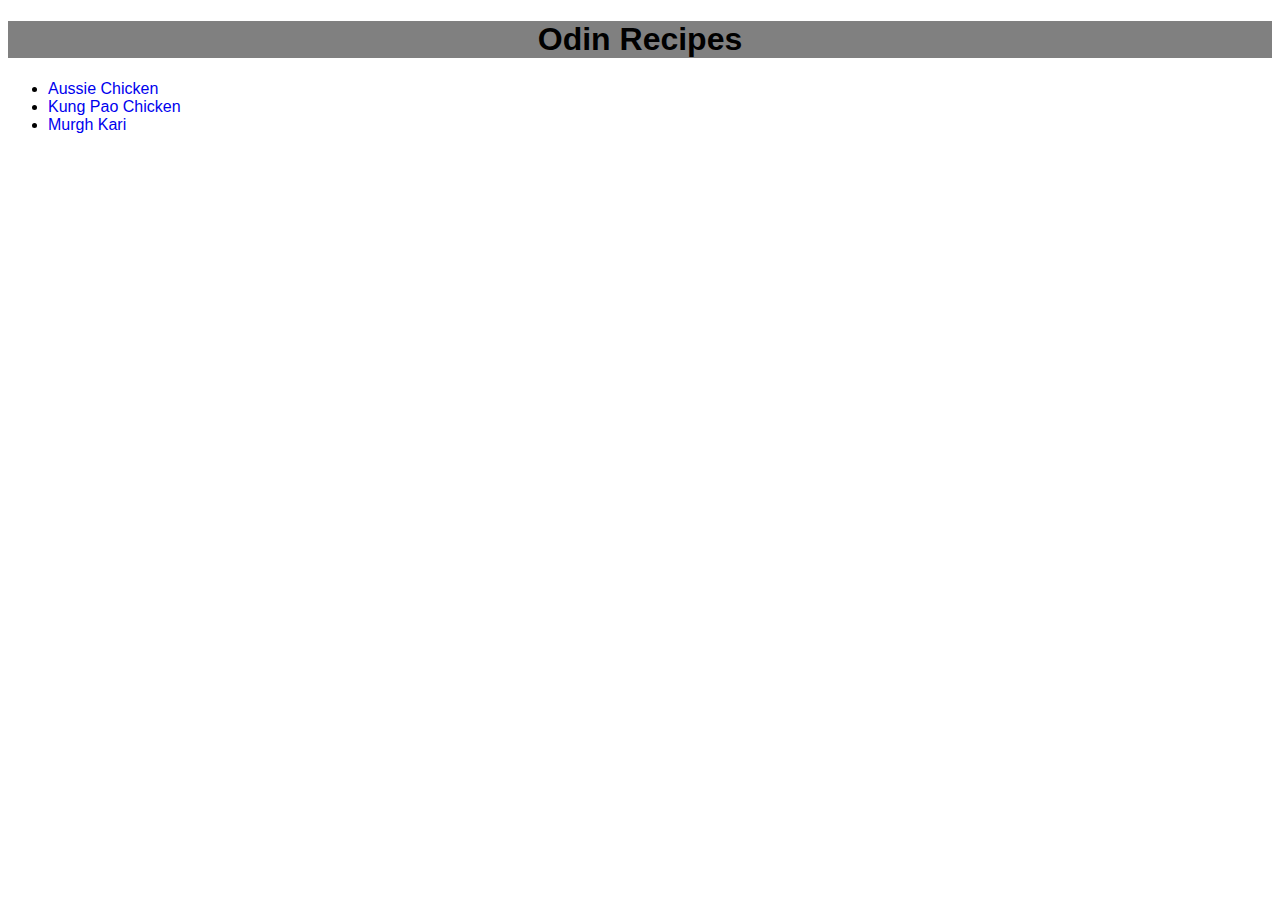
<file: index.html>
<!DOCTYPE html>
<html lang="en">
<head>
    <meta charset="UTF-8">
    <meta http-equiv="X-UA-Compatible" content="IE=edge">
    <meta name="viewport" content="width=device-width, initial-scale=1.0">
    <title>Home: Odin Recipes</title>
    <link rel="stylesheet" href="./styles.css">
</head>
<body>
    <h1>Odin Recipes</h1>

    <ul>

   <li> <a class="button" href="./recipes/aussie-chicken.html">Aussie Chicken</a></li>

    <li><a class="button" href="./recipes/kung-pao-chicken.html">Kung Pao Chicken</a></li>

    <li><a class="button" href="./recipes/murgh-kari.html">Murgh Kari</a></li>

    </ul>

    
</body>
</html>
</file>
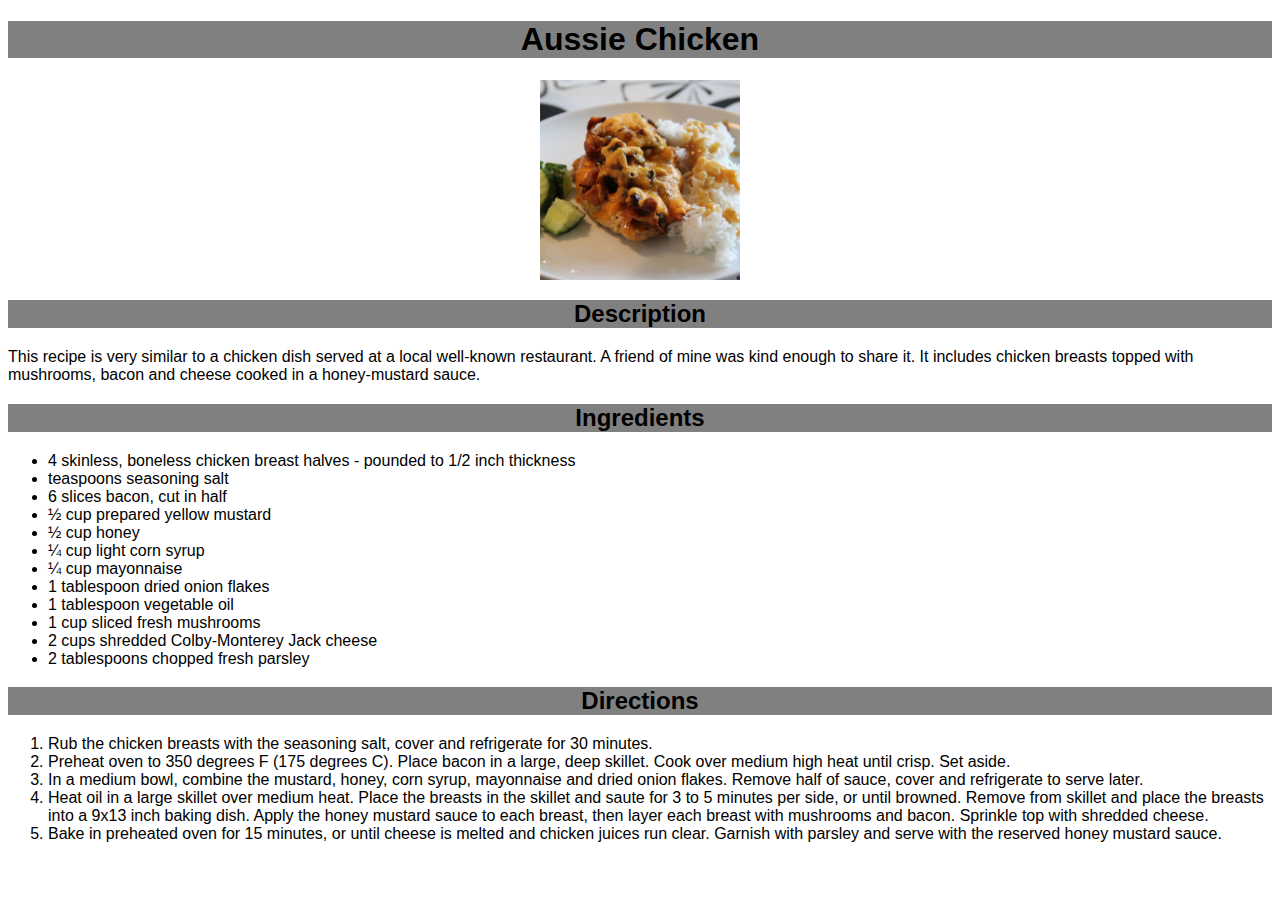
<file: aussie-chicken.html>
<!DOCTYPE html>
<html lang="en">
<head>
    <meta charset="UTF-8">
    <meta http-equiv="X-UA-Compatible" content="IE=edge">
    <meta name="viewport" content="width=device-width, initial-scale=1.0">
    <title>Aussie Chicken: Odin Recipes</title>
    <link rel="stylesheet" href="styles.css">
</head>
<body>
    <h1>Aussie Chicken</h1>

    <img src="aussie-chicken.jpeg" alt="Aussie Chicken">

    <h2>Description</h2>

    <p>This recipe is very similar to a chicken dish served at a local well-known restaurant. A friend of mine was kind enough to share it. It includes chicken breasts topped with mushrooms, bacon and cheese cooked in a honey-mustard sauce.</p>

    <h2>Ingredients</h2>

    <ul>
        <li>4 skinless, boneless chicken breast halves - pounded to 1/2 inch thickness</li>

        <li>teaspoons seasoning salt</li>
            
        <li>6 slices bacon, cut in half</li>
            
        <li>½ cup prepared yellow mustard</li>
            
        <li>½ cup honey</li>
            
        <li>¼ cup light corn syrup</li>
            
        <li>¼ cup mayonnaise</li>
            
        <li>1 tablespoon dried onion flakes</li> 
            
        <li>1 tablespoon vegetable oil</li>
            
        <li>1 cup sliced fresh mushrooms</li>
            
        <li>2 cups shredded Colby-Monterey Jack cheese</li>
            
        <li>2 tablespoons chopped fresh parsley</li>
    </ul>

    <h2>Directions</h2>

    <ol>
        <li>Rub the chicken breasts with the seasoning salt, cover and refrigerate for 30 minutes.</li>

        <li>Preheat oven to 350 degrees F (175 degrees C). Place bacon in a large, deep skillet. Cook over medium high heat until crisp. Set aside.</li>

        <li>In a medium bowl, combine the mustard, honey, corn syrup, mayonnaise and dried onion flakes. Remove half of sauce, cover and refrigerate to serve later.</li>

        <li>Heat oil in a large skillet over medium heat. Place the breasts in the skillet and saute for 3 to 5 minutes per side, or until browned. Remove from skillet and place the breasts into a 9x13 inch baking dish. Apply the honey mustard sauce to each breast, then layer each breast with mushrooms and bacon. Sprinkle top with shredded cheese.</li>

        <li>Bake in preheated oven for 15 minutes, or until cheese is melted and chicken juices run clear. Garnish with parsley and serve with the reserved honey mustard sauce.</li>
    </ol>




</body>
</html>
</file>
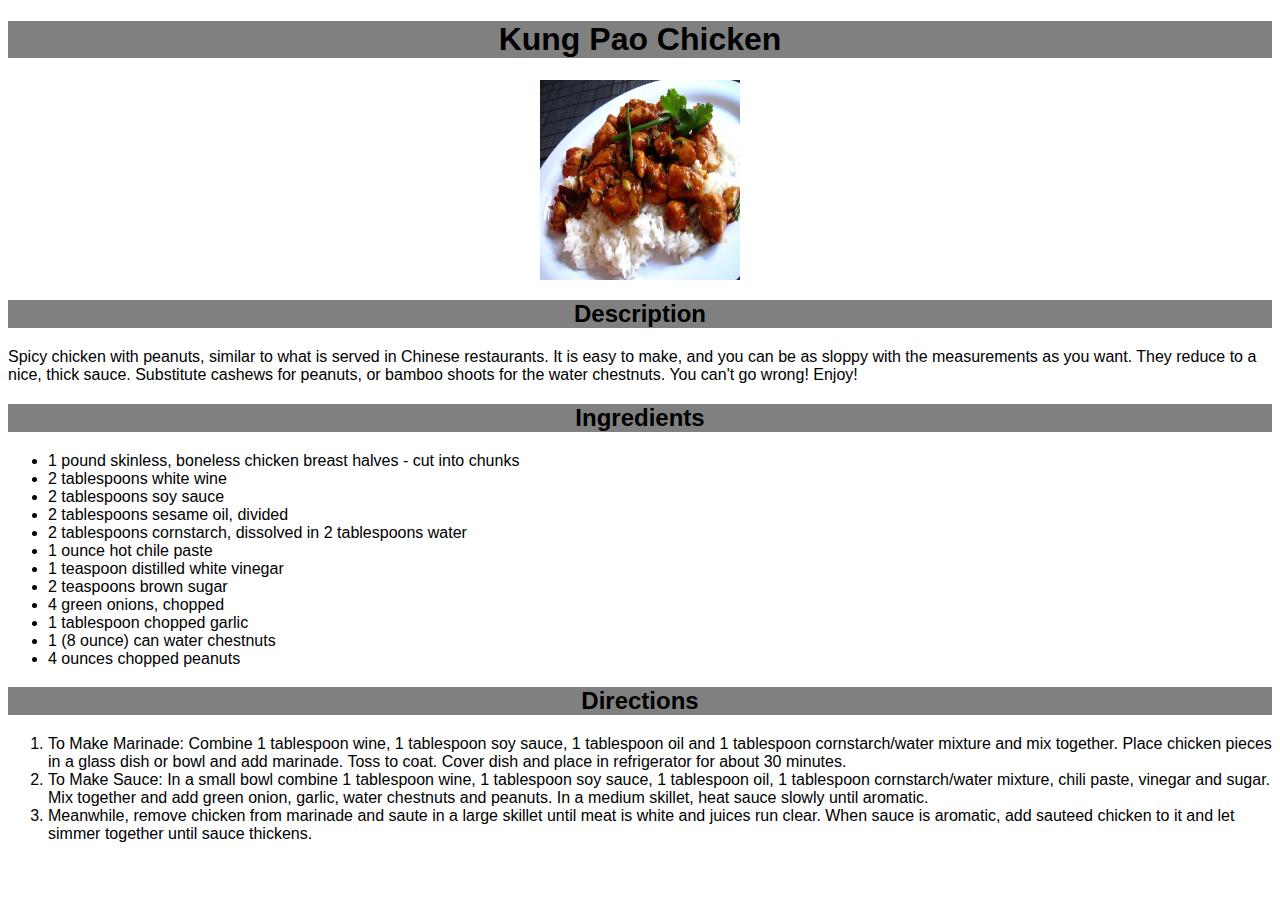
<file: kung-pao-chicken.html>
<!DOCTYPE html>
<html lang="en">
<head>
    <meta charset="UTF-8">
    <meta http-equiv="X-UA-Compatible" content="IE=edge">
    <meta name="viewport" content="width=device-width, initial-scale=1.0">
    <title>Odin Recipes: Kung pao chicken</title>
    <link rel="stylesheet" href="styles.css">
</head>
<body>
    <h1>Kung Pao Chicken</h1>

    <img src="kung-pao-chicken.jpeg" alt="Kung Pao Chicken">

    <h2>Description</h2>

    <p>Spicy chicken with peanuts, similar to what is served in Chinese restaurants. It is easy to make, and you can be as sloppy with the measurements as you want. They reduce to a nice, thick sauce. Substitute cashews for peanuts, or bamboo shoots for the water chestnuts. You can't go wrong! Enjoy!</p>

    <h2>Ingredients</h2>

    <ul>
        <li>1 pound skinless, boneless chicken breast halves - cut into chunks</li>

        <li>2 tablespoons white wine</li>

        <li>2 tablespoons soy sauce</li>

        <li>2 tablespoons sesame oil, divided</li>

        <li>2 tablespoons cornstarch, dissolved in 2 tablespoons water</li>

        <li>1 ounce hot chile paste</li>

        <li>1 teaspoon distilled white vinegar</li>

        <li>2 teaspoons brown sugar</li>
            
        <li>4 green onions, chopped</li>
            
        <li>1 tablespoon chopped garlic</li>
            
        <li>1 (8 ounce) can water chestnuts</li>
            
        <li>4 ounces chopped peanuts</li>

    </ul>

    <h2>Directions</h2>

    <ol>
        <li>To Make Marinade: Combine 1 tablespoon wine, 1 tablespoon soy sauce, 1 tablespoon oil and 1 tablespoon cornstarch/water mixture and mix together. Place chicken pieces in a glass dish or bowl and add marinade. Toss to coat. Cover dish and place in refrigerator for about 30 minutes.</li>

        <li>To Make Sauce: In a small bowl combine 1 tablespoon wine, 1 tablespoon soy sauce, 1 tablespoon oil, 1 tablespoon cornstarch/water mixture, chili paste, vinegar and sugar. Mix together and add green onion, garlic, water chestnuts and peanuts. In a medium skillet, heat sauce slowly until aromatic.</li>

        <li>Meanwhile, remove chicken from marinade and saute in a large skillet until meat is white and juices run clear. When sauce is aromatic, add sauteed chicken to it and let simmer together until sauce thickens.</li>
    </ol>
</body>
</html>
</file>
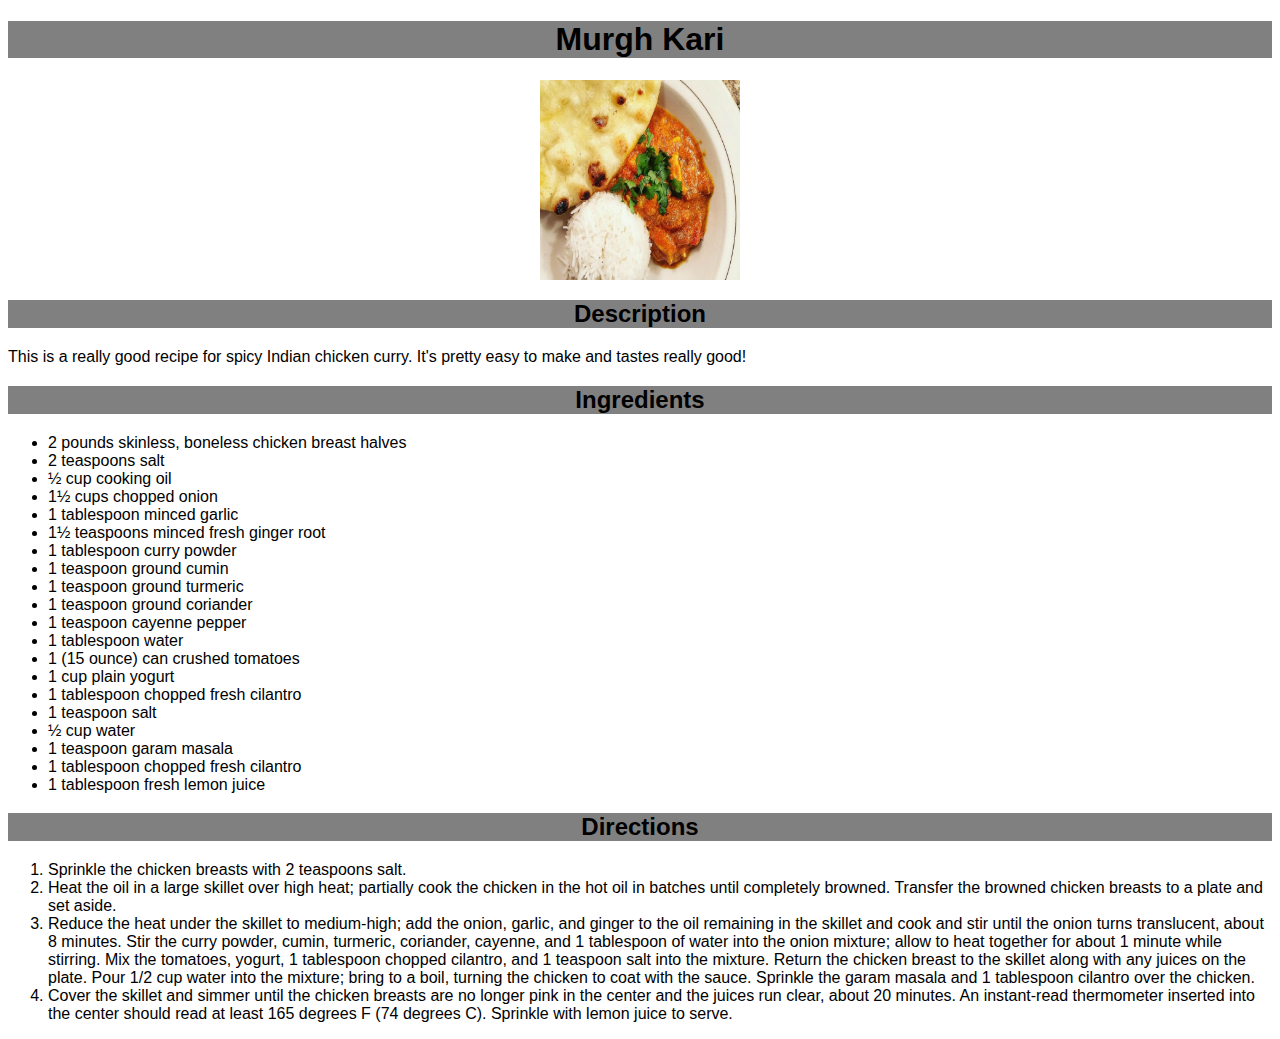
<file: murgh-kari.html>
<!DOCTYPE html>
<html lang="en">
<head>
    <meta charset="UTF-8">
    <meta http-equiv="X-UA-Compatible" content="IE=edge">
    <meta name="viewport" content="width=device-width, initial-scale=1.0">
    <title>Odin Recipes: Murgh Kari</title>
    <link rel="stylesheet" href="styles.css">
</head>
<body>
    <h1>Murgh Kari</h1>

    <img src="murgh-kari.jpeg" alt="Murgh Kari">

    <h2>Description</h2>

    <p>This is a really good recipe for spicy Indian chicken curry. It's pretty easy to make and tastes really good!</p>

    <h2>Ingredients</h2>

    <ul>
        <li>2 pounds skinless, boneless chicken breast halves</li>

        <li>2 teaspoons salt</li>

        <li>½ cup cooking oil</li>

        <li>1½ cups chopped onion</li>

        <li>1 tablespoon minced garlic</li>

        <li>1½ teaspoons minced fresh ginger root</li>

        <li>1 tablespoon curry powder</li>

        <li>1 teaspoon ground cumin</li>

        <li>1 teaspoon ground turmeric</li>

        <li>1 teaspoon ground coriander</li>

        <li>1 teaspoon cayenne pepper</li>

        <li>1 tablespoon water</li>

        <li>1 (15 ounce) can crushed tomatoes</li>

        <li>1 cup plain yogurt</li>

        <li>1 tablespoon chopped fresh cilantro</li>

        <li>1 teaspoon salt</li>

        <li>½ cup water</li>

        <li>1 teaspoon garam masala</li>

        <li>1 tablespoon chopped fresh cilantro</li>

        <li>1 tablespoon fresh lemon juice</li>
    </ul>


    <h2>Directions</h2>

    <ol>
        <li>Sprinkle the chicken breasts with 2 teaspoons salt.</li>

        <li>Heat the oil in a large skillet over high heat; partially cook the chicken in the hot oil in batches until completely browned. Transfer the browned chicken breasts to a plate and set aside.</li>

        <li>Reduce the heat under the skillet to medium-high; add the onion, garlic, and ginger to the oil remaining in the skillet and cook and stir until the onion turns translucent, about 8 minutes. Stir the curry powder, cumin, turmeric, coriander, cayenne, and 1 tablespoon of water into the onion mixture; allow to heat together for about 1 minute while stirring. Mix the tomatoes, yogurt, 1 tablespoon chopped cilantro, and 1 teaspoon salt into the mixture. Return the chicken breast to the skillet along with any juices on the plate. Pour 1/2 cup water into the mixture; bring to a boil, turning the chicken to coat with the sauce. Sprinkle the garam masala and 1 tablespoon cilantro over the chicken.</li>

        <li>Cover the skillet and simmer until the chicken breasts are no longer pink in the center and the juices run clear, about 20 minutes. An instant-read thermometer inserted into the center should read at least 165 degrees F (74 degrees C). Sprinkle with lemon juice to serve.</li>
    </ol>

    


</body>
</html>
</file>
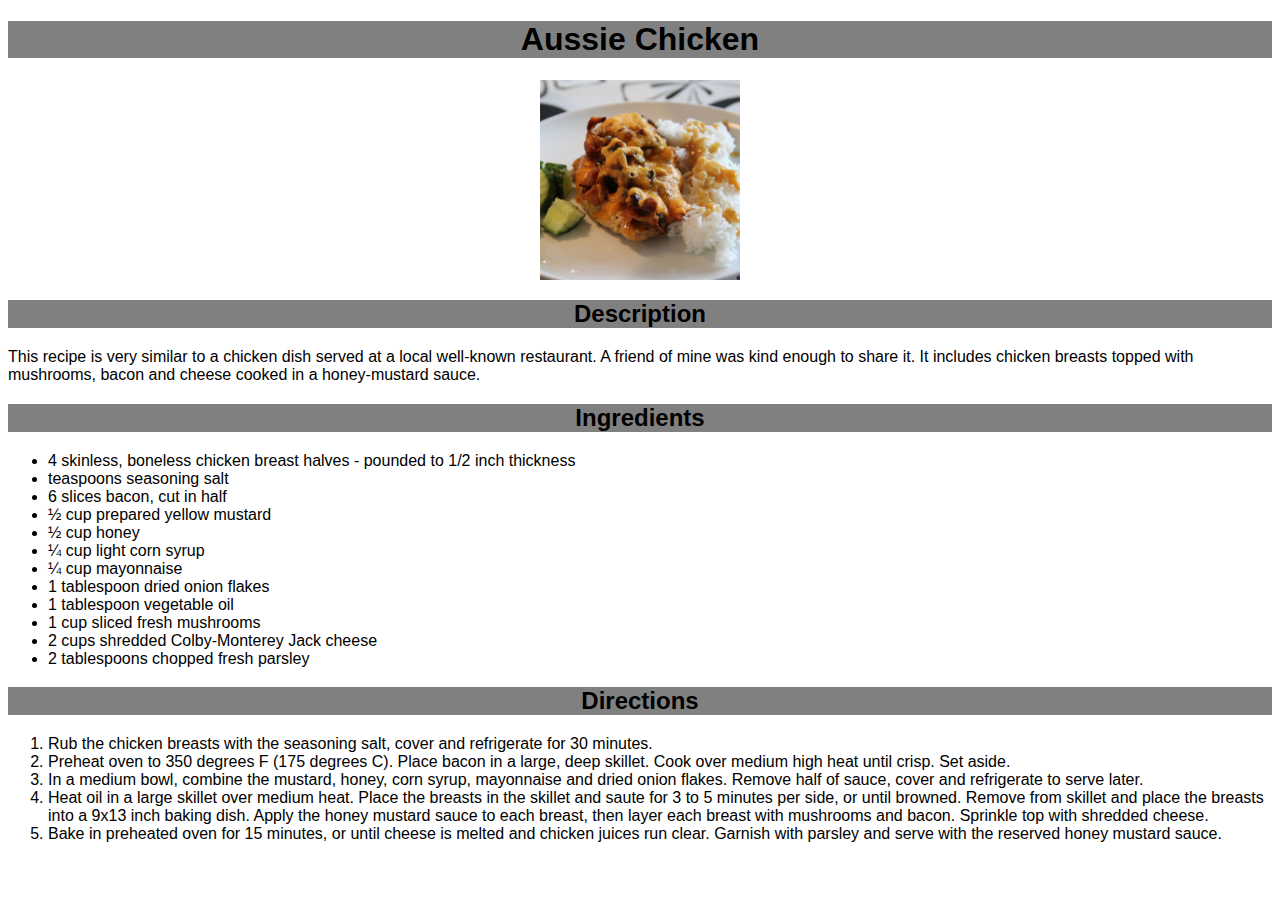
<file: recipes/aussie-chicken.html>
<!DOCTYPE html>
<html lang="en">
<head>
    <meta charset="UTF-8">
    <meta http-equiv="X-UA-Compatible" content="IE=edge">
    <meta name="viewport" content="width=device-width, initial-scale=1.0">
    <title>Aussie Chicken: Odin Recipes</title>
    <link rel="stylesheet" href="../styles.css">
</head>
<body>
    <h1>Aussie Chicken</h1>

    <img src="../images/aussie-chicken.jpeg" alt="Aussie Chicken">

    <h2>Description</h2>

    <p>This recipe is very similar to a chicken dish served at a local well-known restaurant. A friend of mine was kind enough to share it. It includes chicken breasts topped with mushrooms, bacon and cheese cooked in a honey-mustard sauce.</p>

    <h2>Ingredients</h2>

    <ul>
        <li>4 skinless, boneless chicken breast halves - pounded to 1/2 inch thickness</li>

        <li>teaspoons seasoning salt</li>
            
        <li>6 slices bacon, cut in half</li>
            
        <li>½ cup prepared yellow mustard</li>
            
        <li>½ cup honey</li>
            
        <li>¼ cup light corn syrup</li>
            
        <li>¼ cup mayonnaise</li>
            
        <li>1 tablespoon dried onion flakes</li> 
            
        <li>1 tablespoon vegetable oil</li>
            
        <li>1 cup sliced fresh mushrooms</li>
            
        <li>2 cups shredded Colby-Monterey Jack cheese</li>
            
        <li>2 tablespoons chopped fresh parsley</li>
    </ul>

    <h2>Directions</h2>

    <ol>
        <li>Rub the chicken breasts with the seasoning salt, cover and refrigerate for 30 minutes.</li>

        <li>Preheat oven to 350 degrees F (175 degrees C). Place bacon in a large, deep skillet. Cook over medium high heat until crisp. Set aside.</li>

        <li>In a medium bowl, combine the mustard, honey, corn syrup, mayonnaise and dried onion flakes. Remove half of sauce, cover and refrigerate to serve later.</li>

        <li>Heat oil in a large skillet over medium heat. Place the breasts in the skillet and saute for 3 to 5 minutes per side, or until browned. Remove from skillet and place the breasts into a 9x13 inch baking dish. Apply the honey mustard sauce to each breast, then layer each breast with mushrooms and bacon. Sprinkle top with shredded cheese.</li>

        <li>Bake in preheated oven for 15 minutes, or until cheese is melted and chicken juices run clear. Garnish with parsley and serve with the reserved honey mustard sauce.</li>
    </ol>




</body>
</html>
</file>
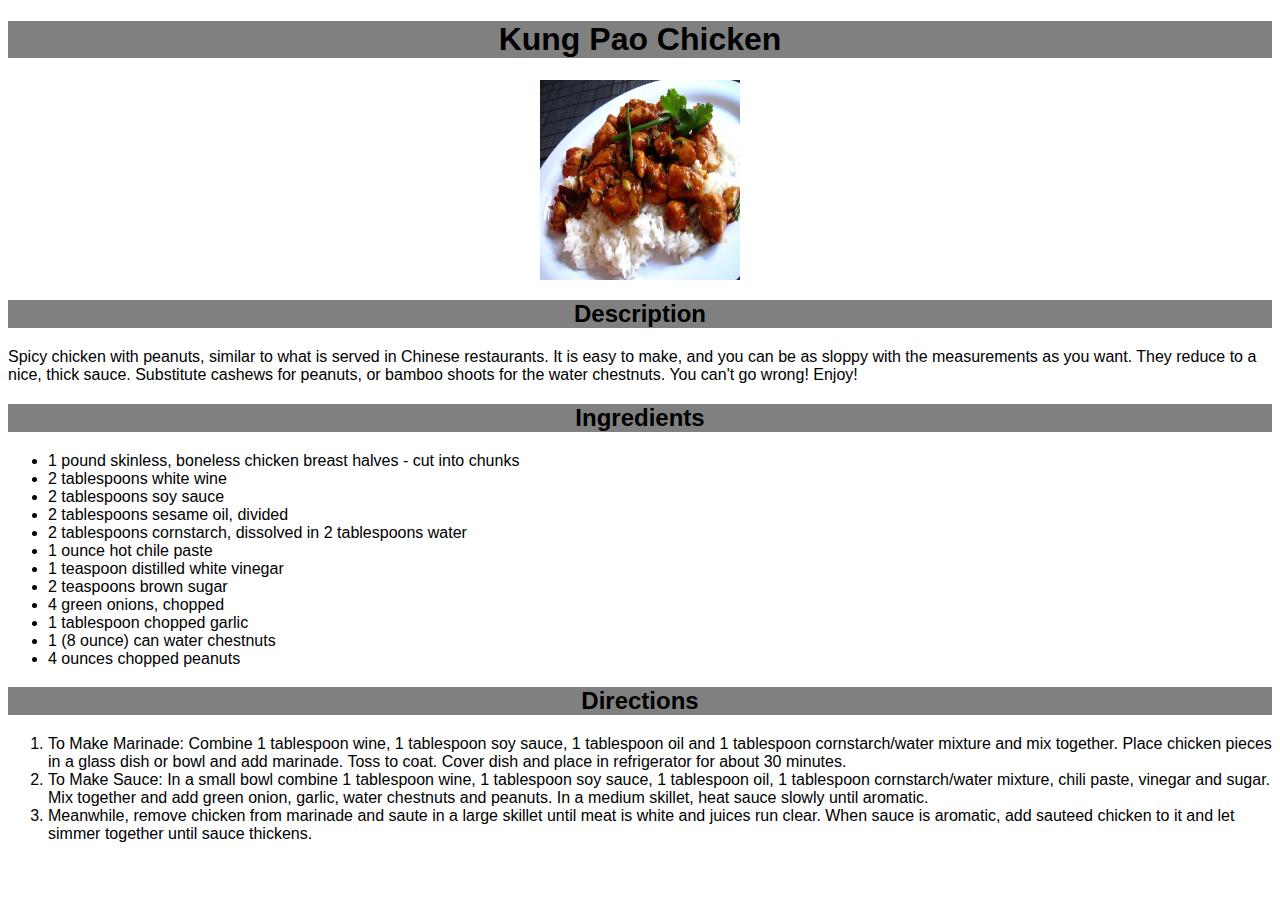
<file: recipes/kung-pao-chicken.html>
<!DOCTYPE html>
<html lang="en">
<head>
    <meta charset="UTF-8">
    <meta http-equiv="X-UA-Compatible" content="IE=edge">
    <meta name="viewport" content="width=device-width, initial-scale=1.0">
    <title>Odin Recipes: Kung pao chicken</title>
    <link rel="stylesheet" href="../styles.css">
</head>
<body>
    <h1>Kung Pao Chicken</h1>

    <img src="../images/kung-pao-chicken.jpeg" alt="Kung Pao Chicken">

    <h2>Description</h2>

    <p>Spicy chicken with peanuts, similar to what is served in Chinese restaurants. It is easy to make, and you can be as sloppy with the measurements as you want. They reduce to a nice, thick sauce. Substitute cashews for peanuts, or bamboo shoots for the water chestnuts. You can't go wrong! Enjoy!</p>

    <h2>Ingredients</h2>

    <ul>
        <li>1 pound skinless, boneless chicken breast halves - cut into chunks</li>

        <li>2 tablespoons white wine</li>

        <li>2 tablespoons soy sauce</li>

        <li>2 tablespoons sesame oil, divided</li>

        <li>2 tablespoons cornstarch, dissolved in 2 tablespoons water</li>

        <li>1 ounce hot chile paste</li>

        <li>1 teaspoon distilled white vinegar</li>

        <li>2 teaspoons brown sugar</li>
            
        <li>4 green onions, chopped</li>
            
        <li>1 tablespoon chopped garlic</li>
            
        <li>1 (8 ounce) can water chestnuts</li>
            
        <li>4 ounces chopped peanuts</li>

    </ul>

    <h2>Directions</h2>

    <ol>
        <li>To Make Marinade: Combine 1 tablespoon wine, 1 tablespoon soy sauce, 1 tablespoon oil and 1 tablespoon cornstarch/water mixture and mix together. Place chicken pieces in a glass dish or bowl and add marinade. Toss to coat. Cover dish and place in refrigerator for about 30 minutes.</li>

        <li>To Make Sauce: In a small bowl combine 1 tablespoon wine, 1 tablespoon soy sauce, 1 tablespoon oil, 1 tablespoon cornstarch/water mixture, chili paste, vinegar and sugar. Mix together and add green onion, garlic, water chestnuts and peanuts. In a medium skillet, heat sauce slowly until aromatic.</li>

        <li>Meanwhile, remove chicken from marinade and saute in a large skillet until meat is white and juices run clear. When sauce is aromatic, add sauteed chicken to it and let simmer together until sauce thickens.</li>
    </ol>
</body>
</html>
</file>
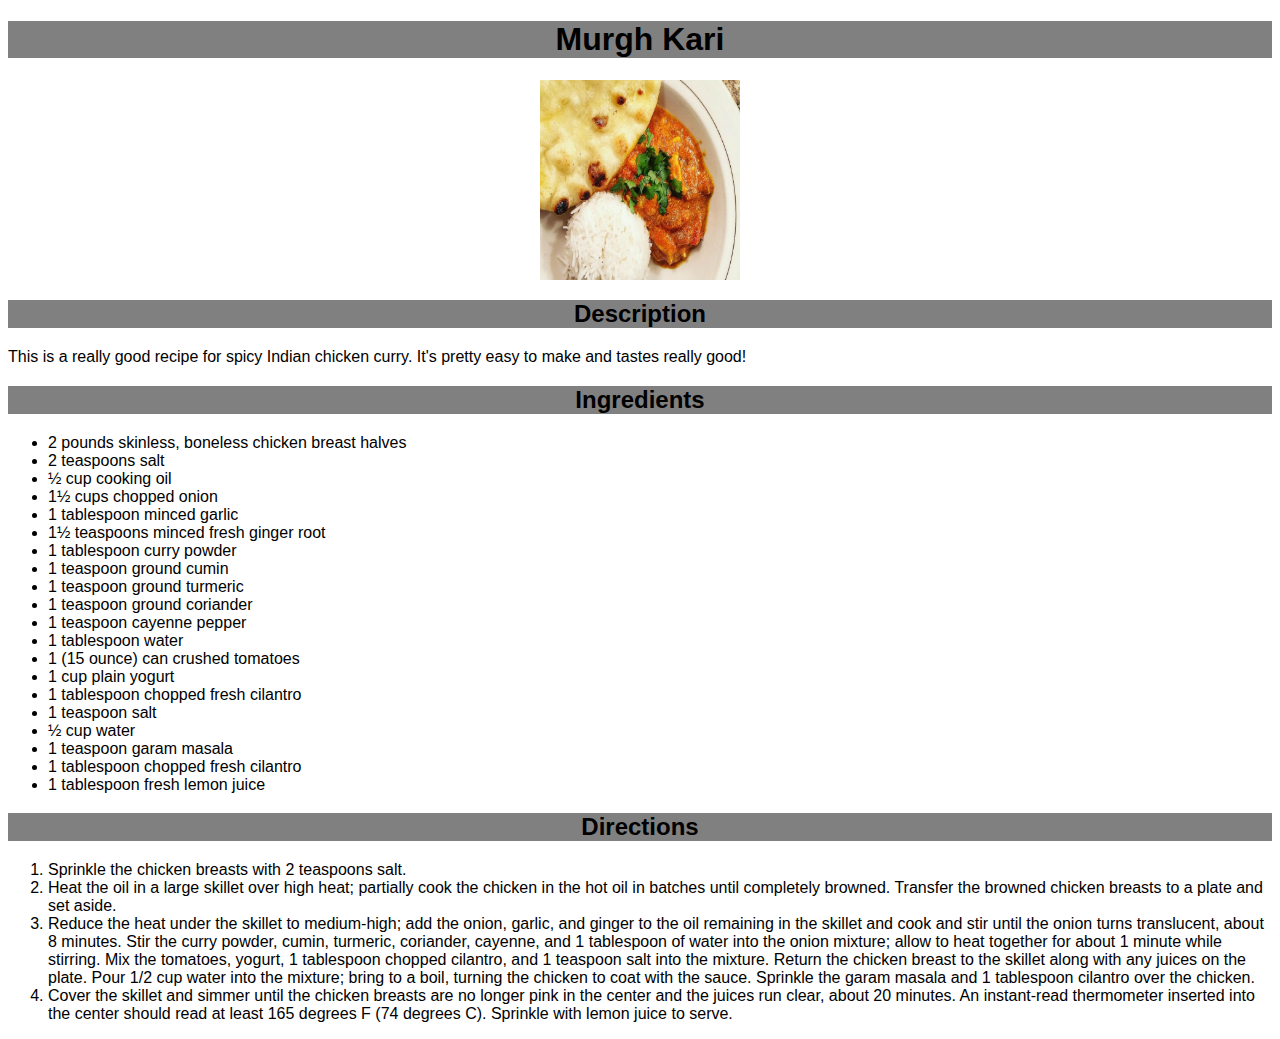
<file: recipes/murgh-kari.html>
<!DOCTYPE html>
<html lang="en">
<head>
    <meta charset="UTF-8">
    <meta http-equiv="X-UA-Compatible" content="IE=edge">
    <meta name="viewport" content="width=device-width, initial-scale=1.0">
    <title>Odin Recipes: Murgh Kari</title>
    <link rel="stylesheet" href="../styles.css">
</head>
<body>
    <h1>Murgh Kari</h1>

    <img src="../images/murgh-kari.jpeg" alt="Murgh Kari">

    <h2>Description</h2>

    <p>This is a really good recipe for spicy Indian chicken curry. It's pretty easy to make and tastes really good!</p>

    <h2>Ingredients</h2>

    <ul>
        <li>2 pounds skinless, boneless chicken breast halves</li>

        <li>2 teaspoons salt</li>

        <li>½ cup cooking oil</li>

        <li>1½ cups chopped onion</li>

        <li>1 tablespoon minced garlic</li>

        <li>1½ teaspoons minced fresh ginger root</li>

        <li>1 tablespoon curry powder</li>

        <li>1 teaspoon ground cumin</li>

        <li>1 teaspoon ground turmeric</li>

        <li>1 teaspoon ground coriander</li>

        <li>1 teaspoon cayenne pepper</li>

        <li>1 tablespoon water</li>

        <li>1 (15 ounce) can crushed tomatoes</li>

        <li>1 cup plain yogurt</li>

        <li>1 tablespoon chopped fresh cilantro</li>

        <li>1 teaspoon salt</li>

        <li>½ cup water</li>

        <li>1 teaspoon garam masala</li>

        <li>1 tablespoon chopped fresh cilantro</li>

        <li>1 tablespoon fresh lemon juice</li>
    </ul>


    <h2>Directions</h2>

    <ol>
        <li>Sprinkle the chicken breasts with 2 teaspoons salt.</li>

        <li>Heat the oil in a large skillet over high heat; partially cook the chicken in the hot oil in batches until completely browned. Transfer the browned chicken breasts to a plate and set aside.</li>

        <li>Reduce the heat under the skillet to medium-high; add the onion, garlic, and ginger to the oil remaining in the skillet and cook and stir until the onion turns translucent, about 8 minutes. Stir the curry powder, cumin, turmeric, coriander, cayenne, and 1 tablespoon of water into the onion mixture; allow to heat together for about 1 minute while stirring. Mix the tomatoes, yogurt, 1 tablespoon chopped cilantro, and 1 teaspoon salt into the mixture. Return the chicken breast to the skillet along with any juices on the plate. Pour 1/2 cup water into the mixture; bring to a boil, turning the chicken to coat with the sauce. Sprinkle the garam masala and 1 tablespoon cilantro over the chicken.</li>

        <li>Cover the skillet and simmer until the chicken breasts are no longer pink in the center and the juices run clear, about 20 minutes. An instant-read thermometer inserted into the center should read at least 165 degrees F (74 degrees C). Sprinkle with lemon juice to serve.</li>
    </ol>

    


</body>
</html>
</file>
<file: styles.css>
*{
    font-family: "Helvetica", "Verdana", "open-sans";
}

h1, h2{
    text-align: center;
    background-color: gray;
}

img{
    height: 200px;
    width: 200px;
    display: block;
    margin-left: auto;
    margin-right: auto;
}

.button{
    text-decoration: none;
}
</file>
